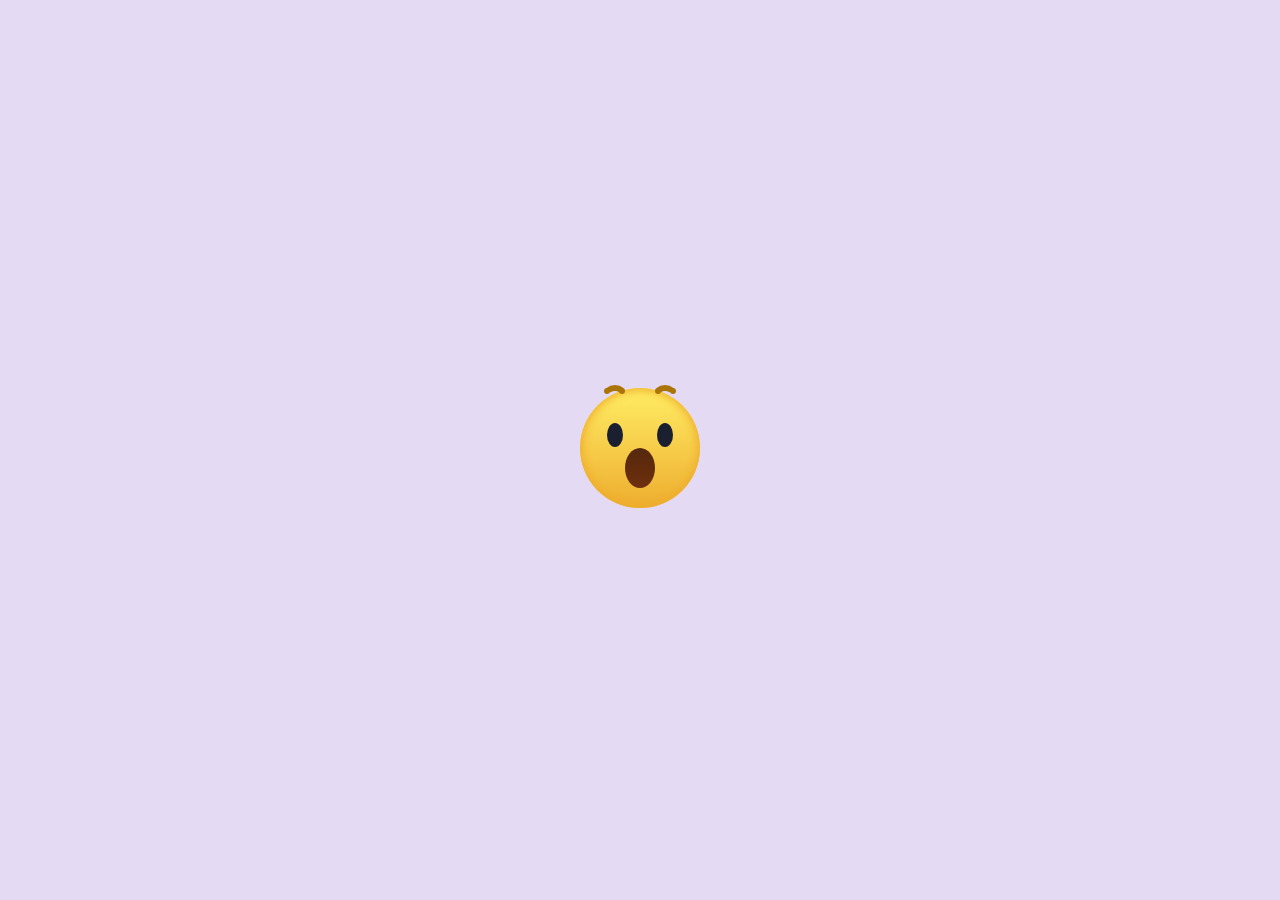
<file: facebook-wow-emoji/index.html>
<!DOCTYPE html>
<html lang="en" dir="ltr">
  <head>
    <meta charset="utf-8" />
    <title>Wow Facebook Reaction</title>
    <link rel="stylesheet" href="Style.css" />
  <body>
    <!-- In this part we will make some div to take some different part of area on body part and give the div some class-->
    <div class="center">
      <div class="emoji">
        <div class="emoji_face">
          <div class="emoji_brow"></div>
          <div class="emoji_eye"></div>
          <div class="emoji_mouth"></div>
        </div>
      </div>
    </div>
  </body>
</html>
</file>
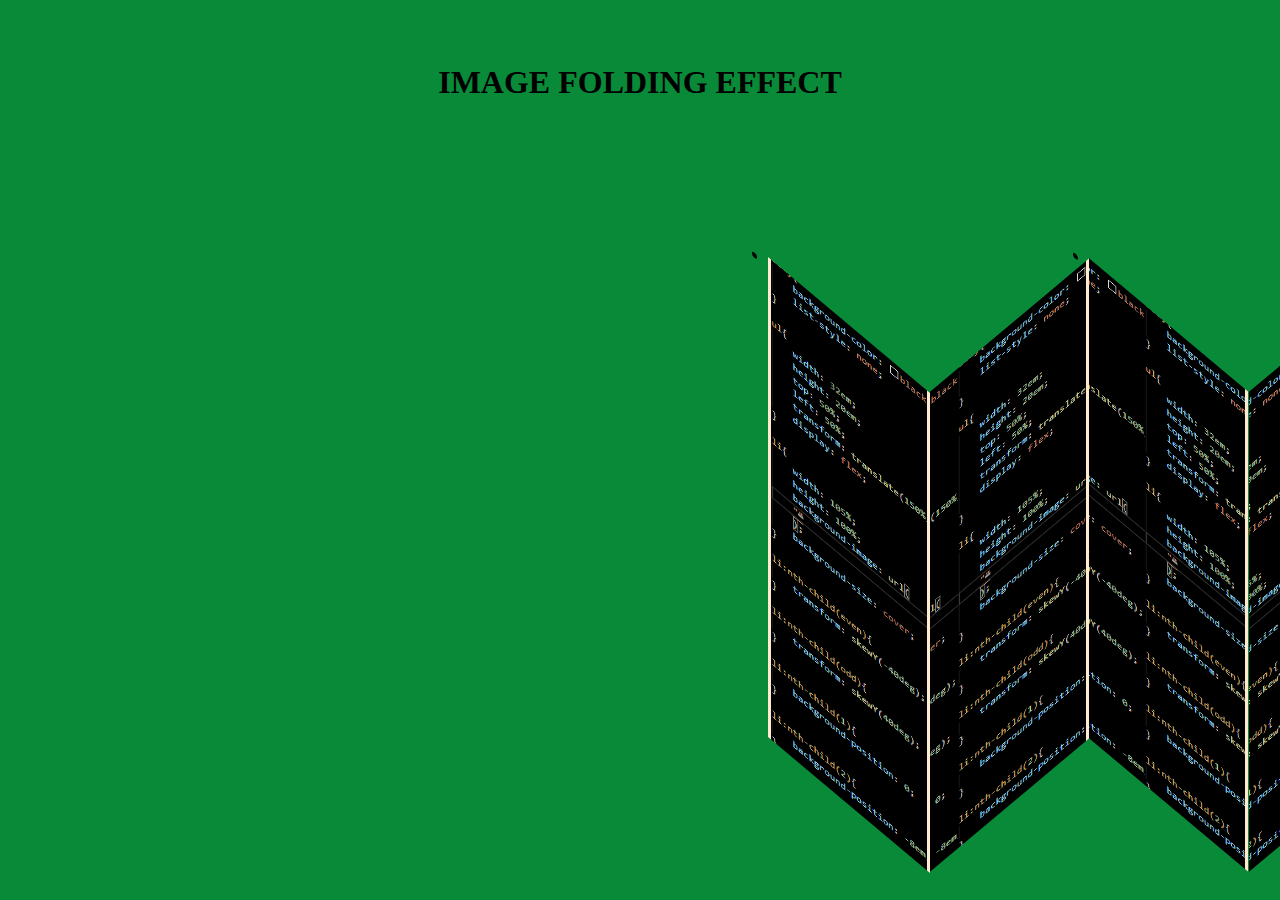
<file: image-folding-effect/index.html>
<!DOCTYPE html>
<html lang="en">
  <head>
    <link rel="stylesheet" href="Style.css" />
  </head>
  <body>
    <h1>IMAGE FOLDING EFFECT</h1>
    <ul class="un-list">
      <li class="lis"></li>
      <li class="lis"></li>
      <li class="lis"></li>
      <li class="lis"></li>
    </ul>
  </body>
</html>
</file>
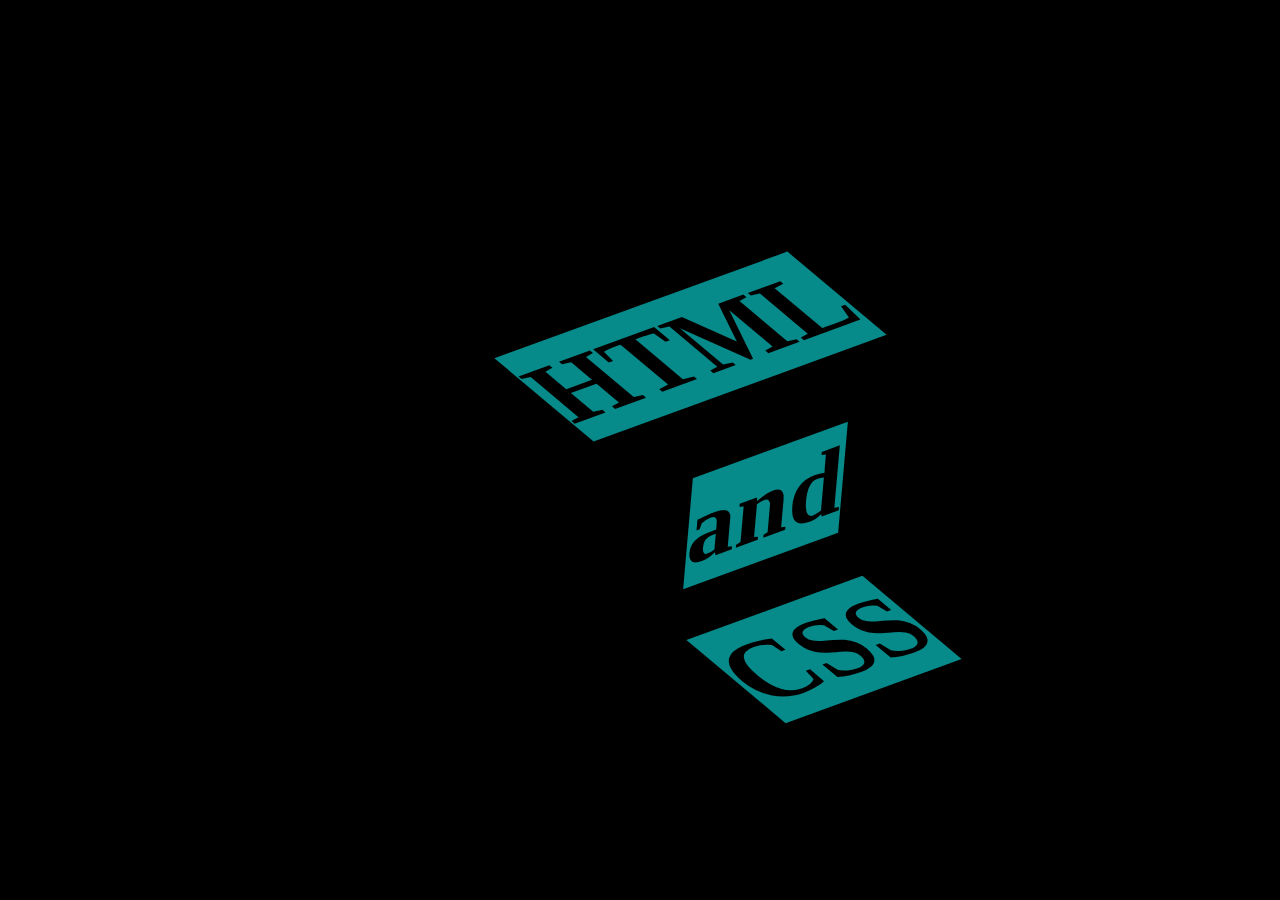
<file: perspective-text/index.html>
<!DOCTYPE html>
<html lang="en">
  <head>
    <link rel="stylesheet" href="Style.css" />
  </head>
  <body>
    <h1>
      <span>HTML</span>
      <span>and</span>
      <span>CSS</span>
    </h1>
  </body>
</html>
</file>
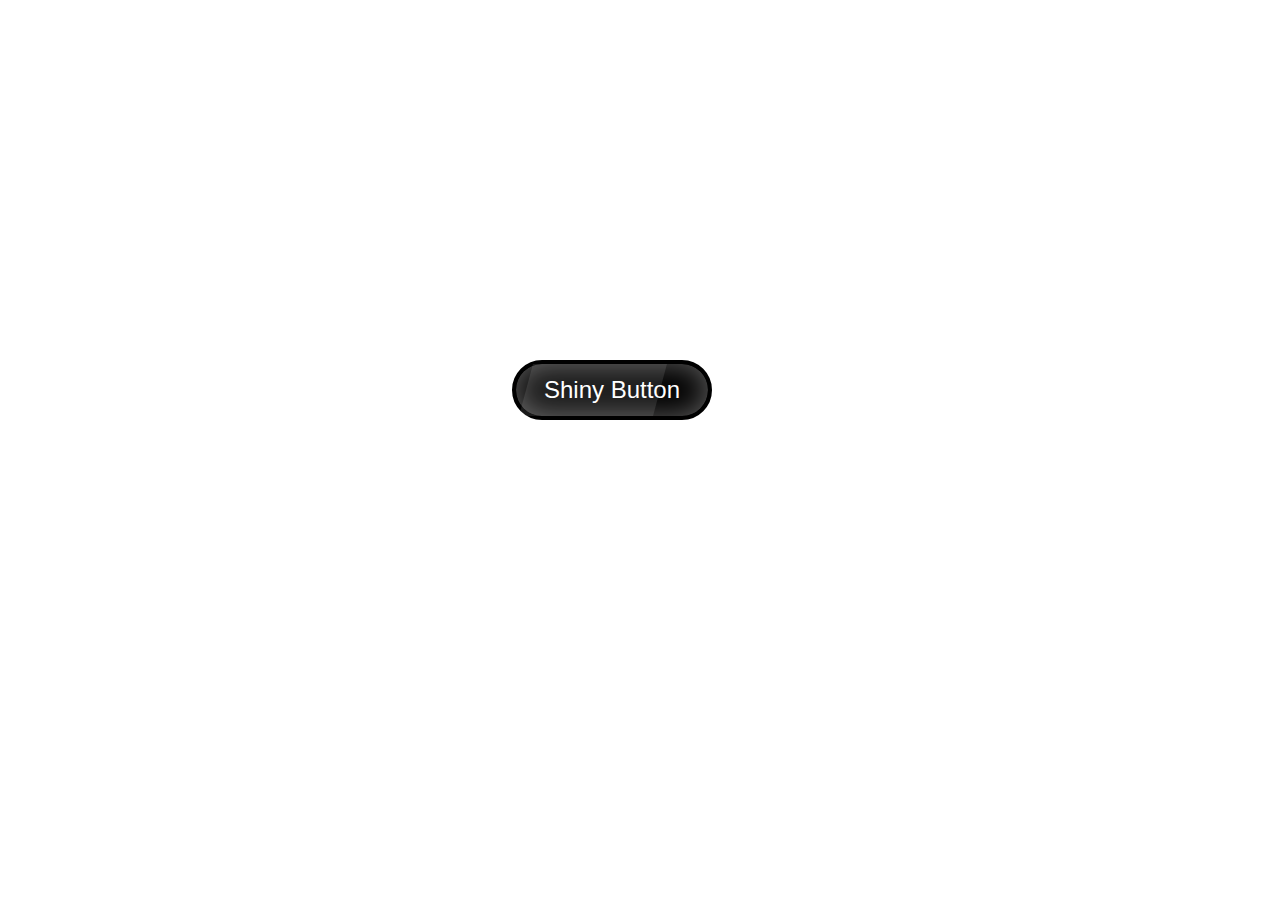
<file: shiny-button/index.html>
<!DOCTYPE html>
<html lang="en">
  <head>
    <meta charset="UTF-8" />
    <meta name="viewport" content="width=device-width, initial-scale=1.0" />
    <link rel="stylesheet" href="Style.css" />
    <title>Shiny Button</title>
  </head>
  <body>
    <button>Shiny Button</button>
  </body>
</html>
</file>
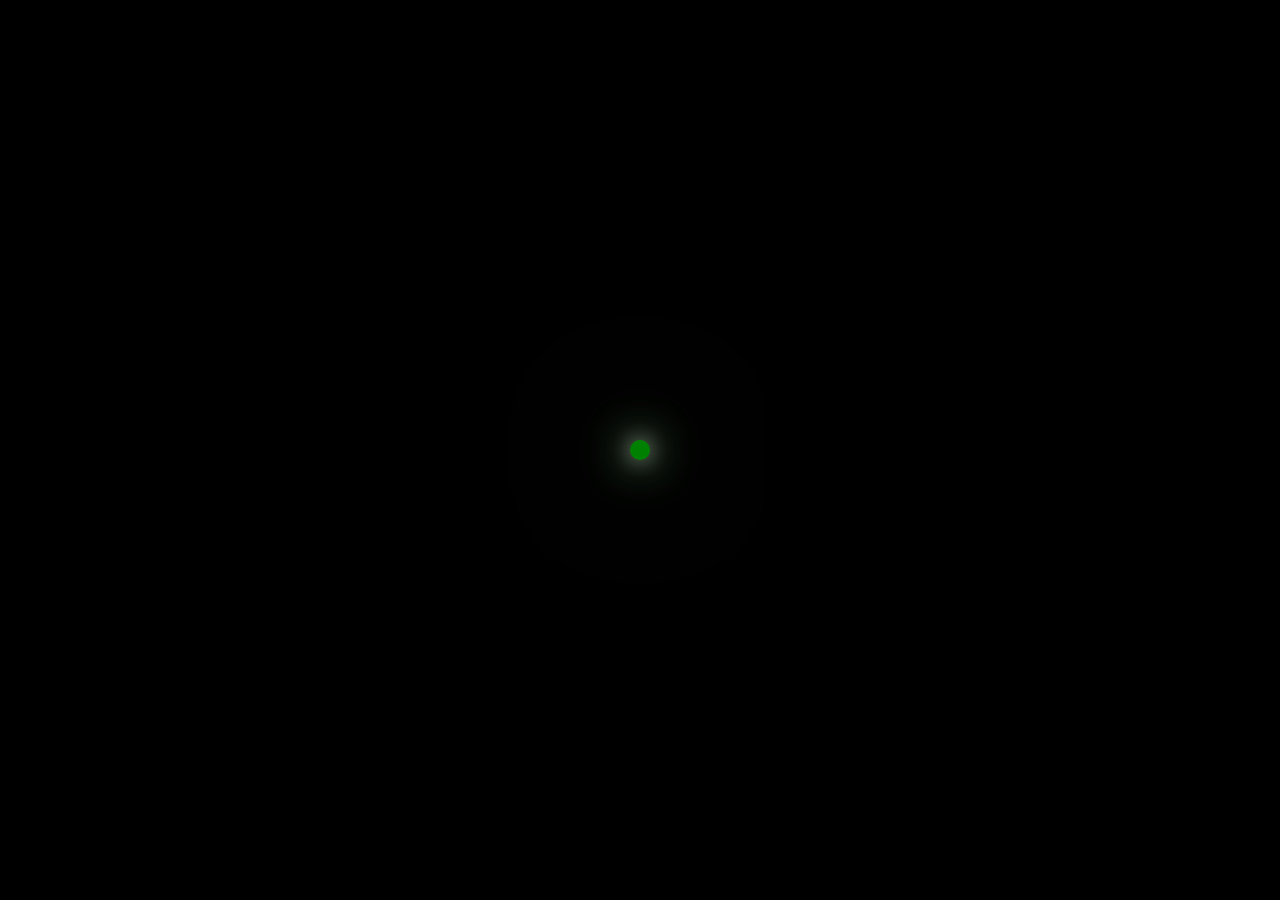
<file: shock-wave-explosion-effect/index.html>
<!DOCTYPE html>
<html lang="en">
  <head>
    <meta charset="UTF-8" />
    <meta name="viewport" content="width=device-width, initial-scale=1.0" />
    <link rel="stylesheet" href="Style.css" />
    <title>Shock Wave or Explosion Effect</title>
  </head>

  <body>
    <div class="explosion"></div>
  </body>
</html>
</file>
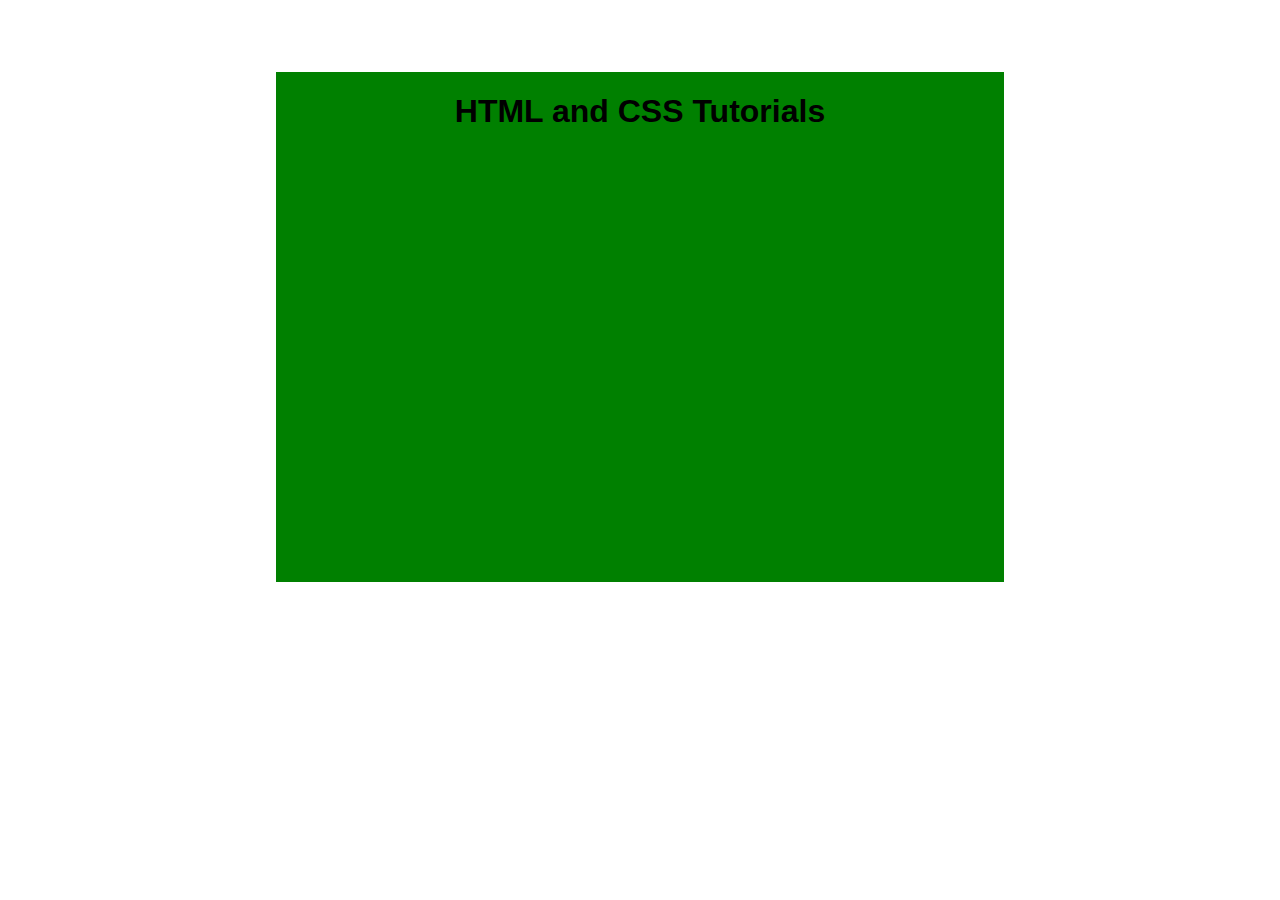
<file: slideshow/index.html>
<!DOCTYPE html>
<html lang="en">
  <head>
    <meta charset="UTF-8" />
    <meta name="viewport" content="width=device-width, initial-scale=1.0" />
    <link rel="stylesheet" href="Style.css" />
    <title>Slideshow</title>
  </head>

  <body>
    <!-- Define the slideshow container -->
    <div id="slideshow">
      <div class="slide-wrapper">
        <!-- Define each of the slides and write the content -->

        <div class="slide">
          <h1 class="slide-number">HTML and CSS Tutorials</h1>
        </div>
        <div class="slide">
          <h1 class="slide-number">A computer science portal</h1>
        </div>
        <div class="slide">
          <h1 class="slide-number">This is an example of</h1>
        </div>
        <div class="slide">
          <h1 class="slide-number">Slideshow with HTML and CSS only</h1>
        </div>
      </div>
    </div>
  </body>
</html>
</file>
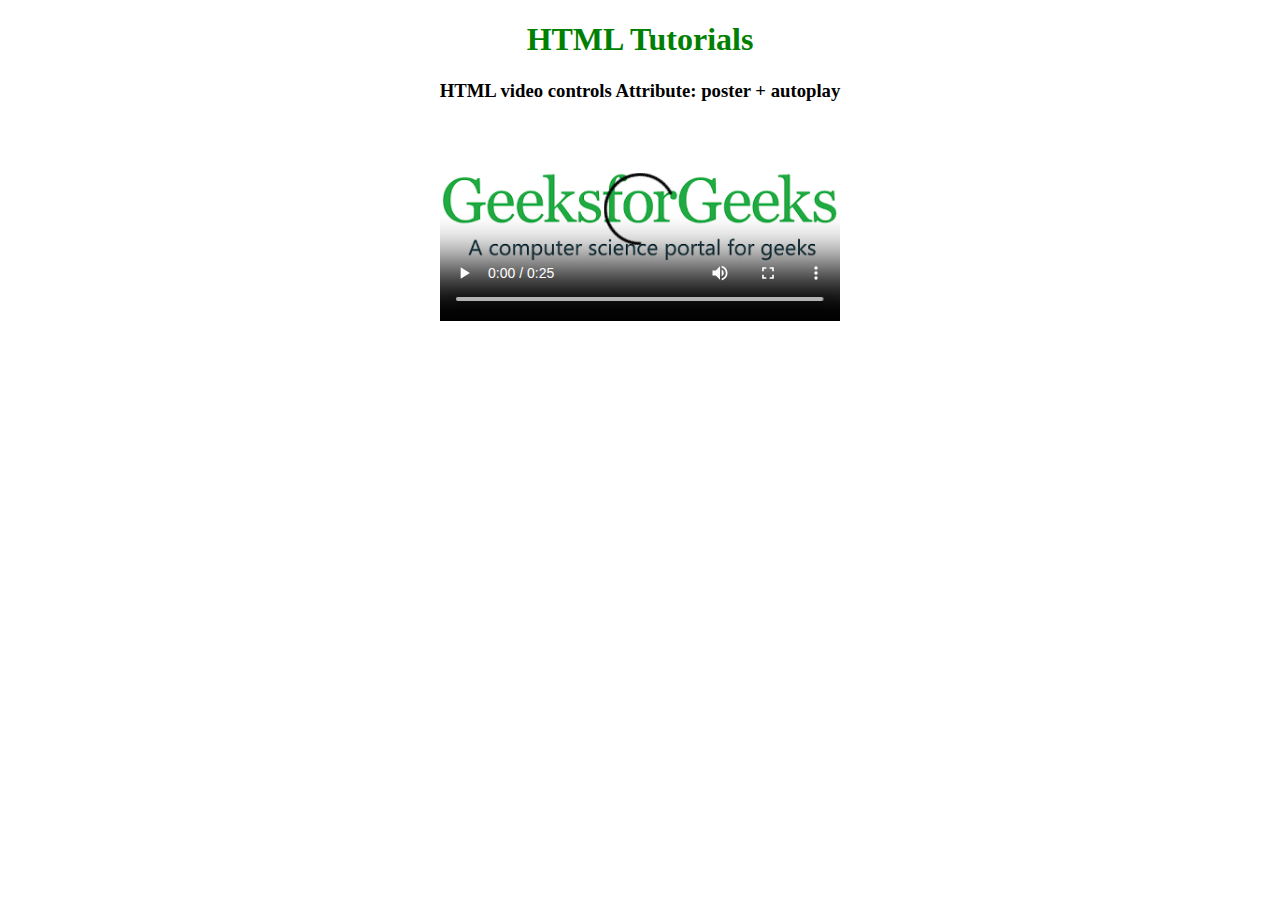
<file: video-controls/index.html>
<!DOCTYPE html>
<html lang="en">
  <head>
    <meta charset="UTF-8" />
    <meta name="viewport" content="width=device-width, initial-scale=1.0" />
    <title>Video Controls Poster</title>
  </head>

  <body>
    <center>
      <h1 style="color: green">HTML Tutorials</h1>
      <h3>HTML video controls Attribute: poster + autoplay</h3>
      <video width="400" height="200" controls poster="./images/a218.png">
        <source src="./videos/Canvas.move_.mp4" type="video/mp4" />
      </video>
    </center>
  </body>
</html>
</file>
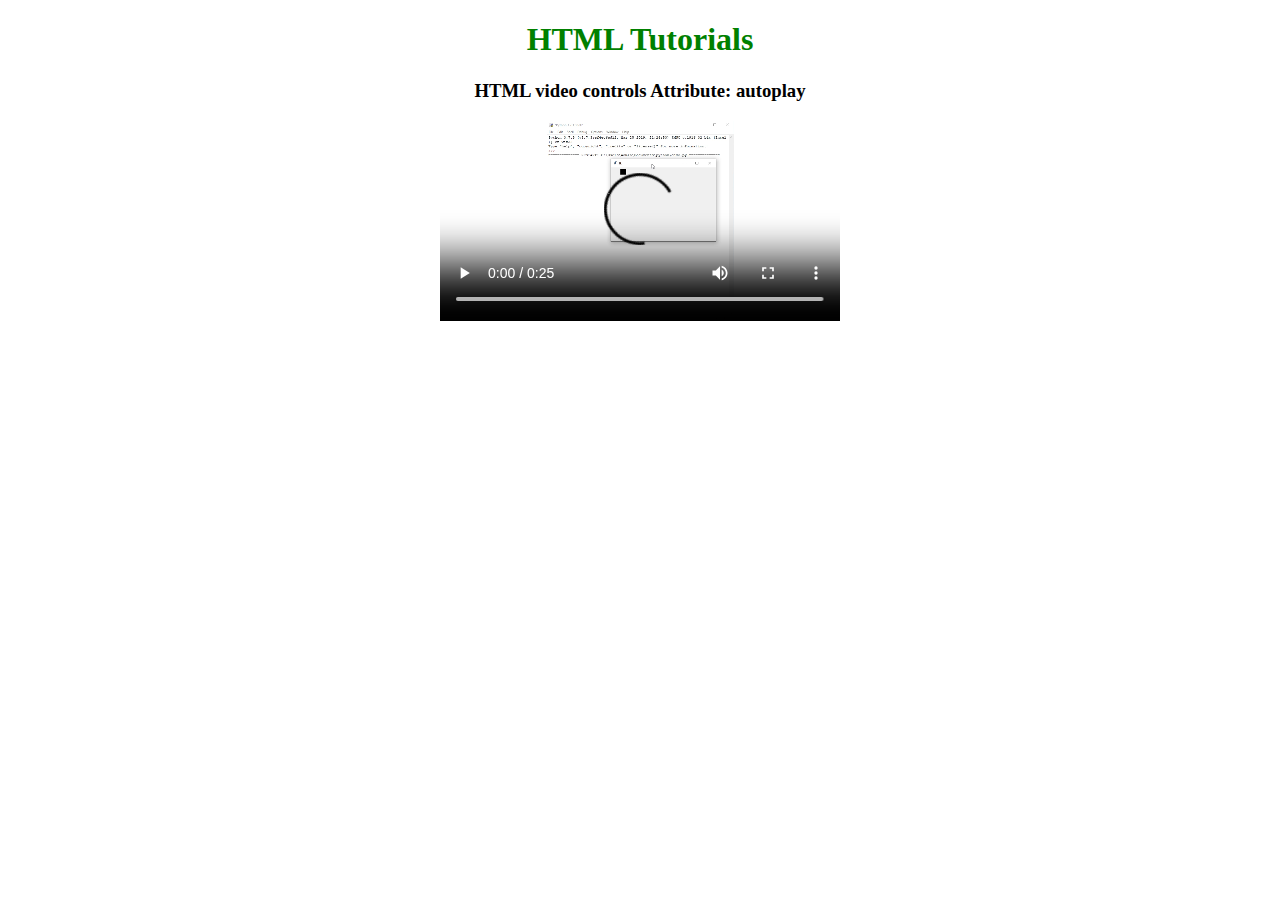
<file: video-controls/index_autoplay.html>
<!DOCTYPE html>
<html lang="en">
  <head>
    <meta charset="UTF-8" />
    <meta name="viewport" content="width=device-width, initial-scale=1.0" />
    <title>Video Controls Autoplay</title>
  </head>

  <body>
    <center>
      <h1 style="color: green">HTML Tutorials</h1>
      <h3>HTML video controls Attribute: autoplay</h3>
      <video width="400" height="200" controls autoplay>
        <source src="./videos/Canvas.move_.mp4" type="video/mp4" />
      </video>
    </center>
  </body>
</html>
</file>
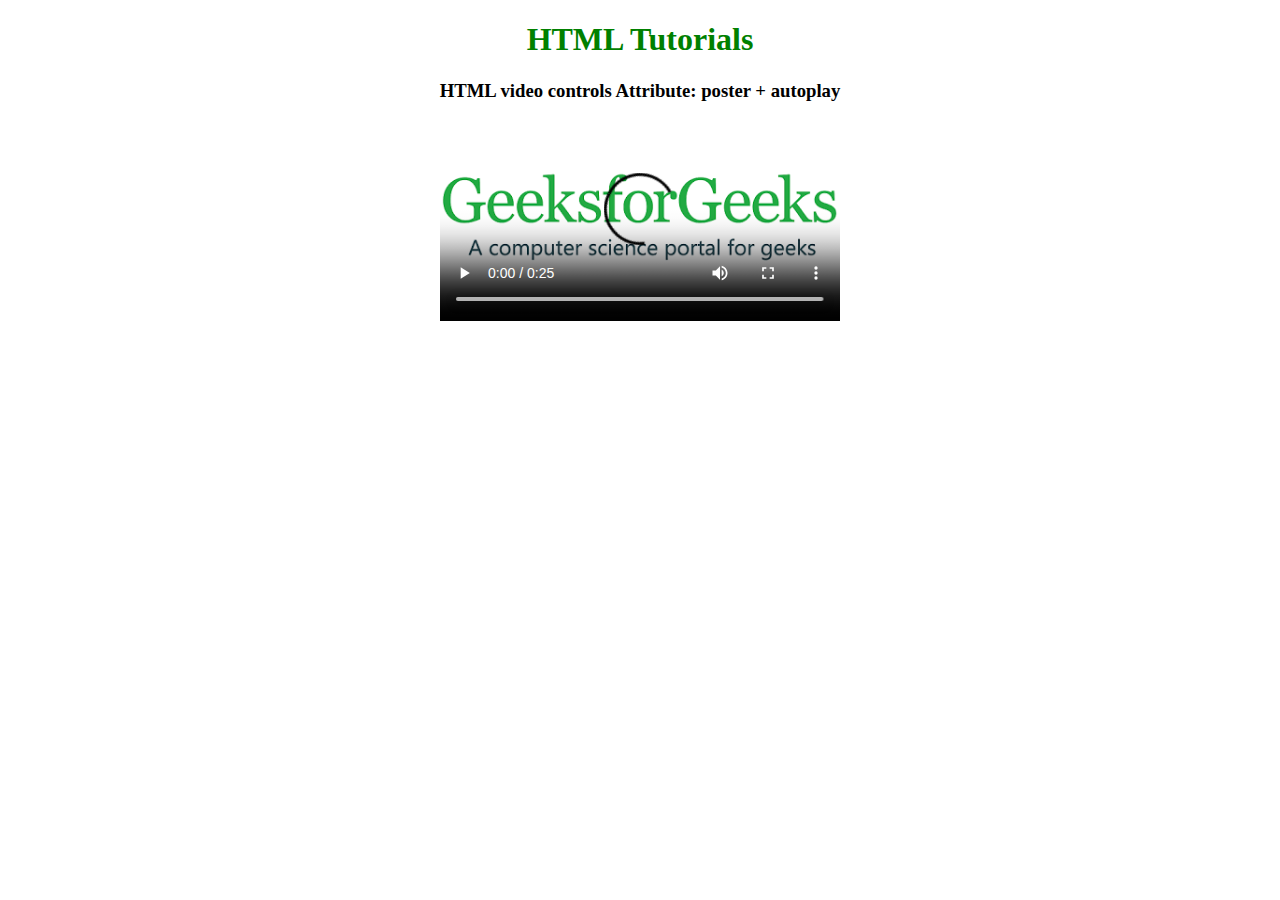
<file: video-controls/index_poster_autoplay.html>
<!DOCTYPE html>
<html lang="en">
  <head>
    <meta charset="UTF-8" />
    <meta name="viewport" content="width=device-width, initial-scale=1.0" />
    <title>Video Controls Poster+Autoplay</title>
  </head>

  <body>
    <center>
      <h1 style="color: green">HTML Tutorials</h1>
      <h3>HTML video controls Attribute: poster + autoplay</h3>
      <video
        width="400"
        height="200"
        controls
        poster="./images/a218.png"
        autoplay
      >
        <source src="./videos/Canvas.move_.mp4" type="video/mp4" />
      </video>
    </center>
  </body>
</html>
</file>
<file: facebook-wow-emoji/Style.css>
body {
  margin: 0;
  padding: 0;
  background: #e5daf3;
}
.center {
  /*here the position of the 
			emoji will defined*/
  position: absolute;
  top: 50%;
  left: 50%;
  transform: translate(-50%, -50%);
}
/*here we will make the shape of the emoji*/
.emoji {
  position: relative;
  display: inline-block;
  height: 120px;
  width: 120px;
  border-radius: 50%;
  box-shadow: inset 0 0 10px 2px #eead2b;
  background: linear-gradient(#ffed65, #eead2f);
}
.emoji_face,
.emoji_brow,
.emoji_eye,
.emoji_mouth {
  position: absolute;
}
.emoji_face {
  height: 120px;
  width: 120px;
  animation: face 3s linear infinite;
}
/*here by adding @Keyframes we can 
		move the face along X-axis*/
@keyframes face {
  15%,
  25% {
    transform: rotate(20deg) translateX(-20px);
  }
  45%,
  65% {
    transform: rotate(-20deg) translateX(20px);
  }
  75%,
  100% {
    transform: rotate(0) translateX(0);
  }
}
/*here the eye brow making part starts*/
.emoji_brow {
  left: calc(50% - 3px);
  height: 6px;
  width: 6px;
  background: transparent;
  border-radius: 50%;
  box-shadow: -18px 0 0 0 #aa7408, -33px 0 0 0 #aa7408, 18px 0 0 0 #aa7408,
    33px 0 0 0 #aa7408;
  animation: eye_brow 3s linear infinite;
}
/*here we can move the eye brow part*/
@keyframes eye_brow {
  15%,
  65% {
    top: 25px;
  }
  75%,
  100%,
  0% {
    top: 15px;
  }
}
.emoji_brow:before,
.emoji_brow:after {
  position: absolute;
  content: "";
  left: calc(50% - 12px);
  top: -3px;
  width: 24px;
  height: 20px;
  border: 6px solid #aa7408;
  border-radius: 50%;
  box-sizing: border-box;
  border-bottom-color: transparent;
  border-left-color: transparent;
  border-right-color: transparent;
}
/*after movement the face will 
		look like this*/
.emoji_brow:before {
  margin-left: -25px;
}
.emoji_brow:after {
  margin-left: 25px;
}
/*eye part will defined in this part*/
.emoji_eye {
  top: 35px;
  left: calc(50% - 8px);
  height: 24px;
  width: 16px;
  border-radius: 50%;
  background: transparent;
  box-shadow: 25px 0 0 0 #1b2031, -25px 0 0 0 #1b2031;
}
/*mouth will be designed here*/
.emoji_mouth {
  top: 50%;
  left: calc(50% - 15px);
  width: 30px;
  height: 40px;
  border-radius: 50%;
  background: linear-gradient(#54290f, #622b0b, #6e3011);
  animation: mouth 3s linear infinite;
}
/*movement of the mouce will be designed here*/
@keyframes mouth {
  10%,
  30% {
    width: 20px;
    height: 20px;
    left: calc(50% - 10px);
  }
  50%,
  70% {
    width: 30px;
    height: 40px;
    left: calc(50% - 15px);
  }
  75%,
  100% {
    height: 45px;
  }
}
</file>
<file: image-folding-effect/Style.css>
* {
  margin: 0;
  padding: 0;
  box-sizing: border-box;
}

body {
  background-color: rgb(9, 138, 57);
  list-style: none;
}

h1 {
  display: flex;
  justify-content: center;
  margin: 2em;
}

.un-list {
  width: 40em;
  height: 20em;
  top: 50%;
  left: 50%;
  transform: translate(120%, 50%);
  display: flex;
}

.lis {
  width: 100em;
  height: 30em;
  background-image: url("./images/img1.png");
  background-size: cover;
}

/* Use of nth-child() selector property to give different styles to different list items. */
/* The :nth-child() CSS pseudo-class selector is useful for targeting elements based on their position among siblings. */
/* selector can match elements by specific numeric positions, odd/even positions, or complex functional notations like An+B. */

.lis:nth-child(even) {
  transform: skewY(-40deg);
}

.lis:nth-child(odd) {
  transform: skewY(40deg);
}

.lis:nth-child(1) {
  border-left: blanchedalmond 0.2em solid;
  background-position: 0;
  border-right: blanchedalmond 0.2em solid;
}

.lis:nth-child(2) {
  background-position: -8em;
  border-right: blanchedalmond 0.2em solid;
}

.lis:nth-child(3) {
  background-position: -16em;
  border-right: blanchedalmond 0.2em solid;
}

.lis:nth-child(4) {
  background-position: -24em;
  border-right: blanchedalmond 0.2em solid;
}
</file>
<file: perspective-text/Style.css>
* {
  margin: 0;
  padding: 0;
  box-sizing: border-box;
}

body {
  height: 100vh;
  margin: 0;
  display: flex;
  justify-content: center;
  align-items: center;
  background: #000;
  color: teal;
}

h1 {
  width: 3em;
  height: 1em;
  font-size: 6em;
  position: relative;
  white-space: nowrap;
  color: transparent;
}

h1 span {
  position: absolute;
  background-color: rgb(7, 138, 138);
  color: #000;
}

span:nth-child(odd) {
  transform: skew(50deg, -20deg) scaleY(0.75);
}

span:nth-child(even) {
  transform: skew(-5deg, -20deg);
}

span:nth-child(1) {
  bottom: 1em;
  left: 0.5em;
}
span:nth-child(2) {
  top: 0.5em;
  left: 2em;
}

span:nth-child(3) {
  top: 2em;
  left: 2.5em;
}
</file>
<file: shiny-button/Style.css>
button {
  position: absolute;
  top: 40%;
  left: 40%;
  width: 200px;
  height: 60px;
  text-align: center;
  background: black;
  font-size: 24px;
  color: white;
  font-family: "Gill Sans", "Gill Sans MT", Calibri, "Trebuchet MS", sans-serif;
  border-radius: 60px;
  border: 4px solid black;
  box-shadow: inset 0 0 30px rgb(97, 96, 96);
}

button::before {
  content: "";
  position: absolute;
  top: 0;
  left: 10px;
  width: 70%;
  height: 100%;
  background: rgba(255, 255, 255, 0.1);
  transition: 0.5s;
  transform: skewX(-15deg);
}

button:hover::before {
  left: 190px;
}

button::after {
  content: "";
  position: absolute;
  top: 0;
  left: -70px;
  width: 50px;
  height: 100%;
  background: rgba(255, 255, 255, 0.1);
  transition: 0.5s;
  transform: skewX(-15deg);
}

button:hover::after {
  left: 190px;
}
</file>
<file: shock-wave-explosion-effect/Style.css>
body {
  margin: 0;
  padding: 0;
  background: black;
  display: flex;
  justify-content: center;
  align-items: center;
  height: 100vh;
}

.explosion {
  width: 20px;
  height: 20px;
  background: green;
  border-radius: 50%;
  box-shadow: 0 0 20px rgb(127, 153, 127), 0 0 40px rgb(127, 153, 127),
    0 0 60px rgb(127, 153, 127), 0 0 80px rgb(127, 153, 127),
    0 0 120px rgb(127, 153, 127), 0 0 220px rgb(127, 153, 127),
    0 0 320px rgb(127, 153, 127);
  transition: 2s;
}

.explosion:hover {
  box-shadow: 0 0 0 30px rgb(83, 224, 83), 0 0 0 60px rgb(83, 224, 83),
    0 0 0 100px rgb(83, 224, 83), 0 0 0 120px rgb(82, 226, 82),
    0 0 0 200px rgb(37, 214, 37), 0 0 0 400px rgb(27, 165, 27),
    0 0 0 450px rgb(63, 235, 63);
}
</file>
<file: slideshow/Style.css>
body {
  font-family: Helvetica, sans-serif;
  padding: 5%;
  text-align: center;
  font-size: 50;
}

/* Styling the area of the slides */

#slideshow {
  overflow: hidden;
  height: 510px;
  width: 728px;
  margin: 0 auto;
}

/* Style each of the sides 
with a fixed width and height */

.slide {
  float: left;
  height: 510px;
  width: 728px;
}

/* Add animation to the slides */

.slide-wrapper {
  /* Calculate the total width on the
basis of number of slides */
  width: calc(728px * 4);

  /* Specify the animation with the
duration and speed */
  animation: slide 10s ease infinite;
}

/* Set the background color
of each of the slides */

.slide:nth-child(1) {
  background: green;
}

.slide:nth-child(2) {
  background: pink;
}

.slide:nth-child(3) {
  background: red;
}

.slide:nth-child(4) {
  background: yellow;
}

/* Define the animation 
for the slideshow */

@keyframes slide {
  /* Calculate the margin-left for 
each of the slides */
  20% {
    margin-left: 0px;
  }
  40% {
    margin-left: calc(-728px * 1);
  }
  60% {
    margin-left: calc(-728px * 2);
  }
  80% {
    margin-left: calc(-728px * 3);
  }
}
</file>
